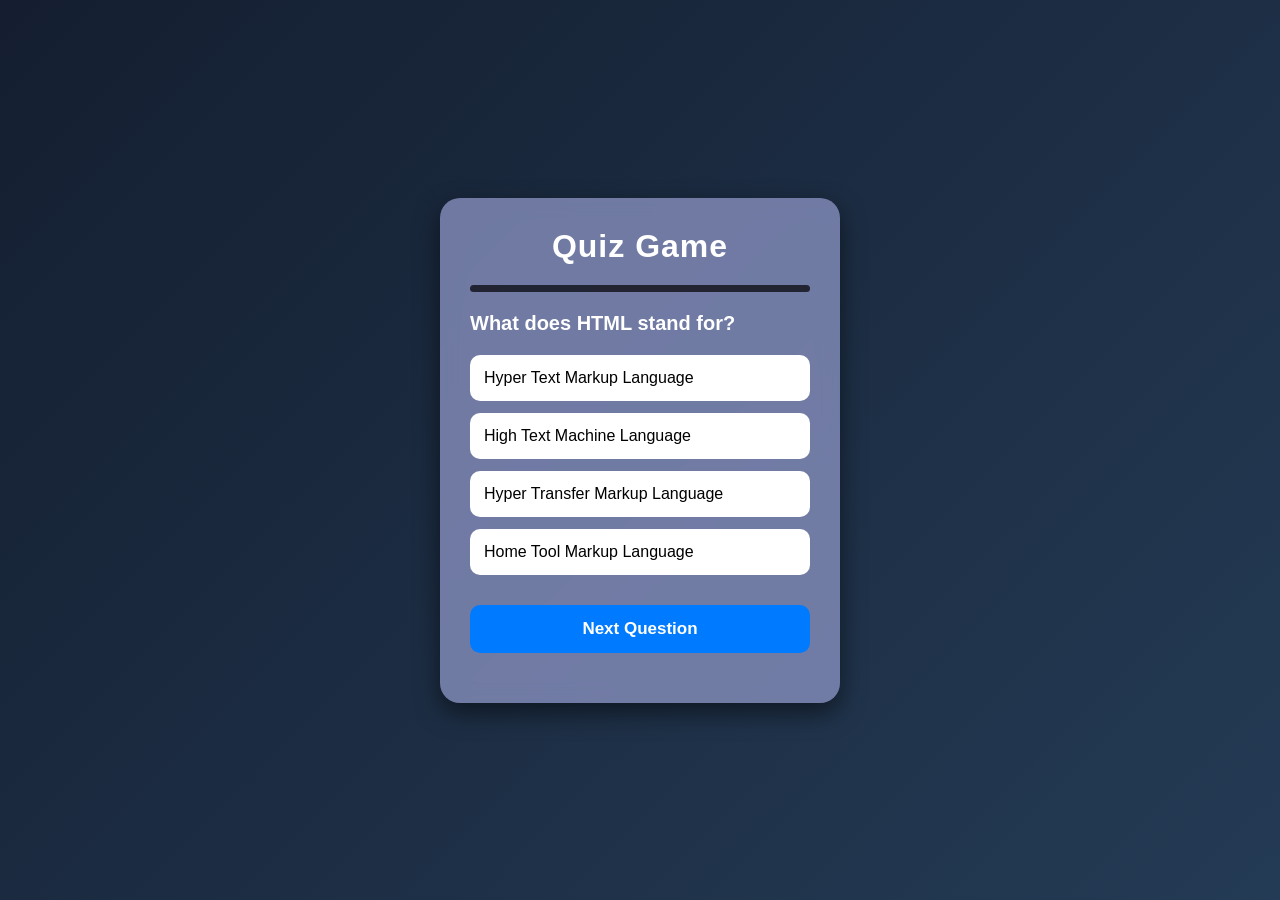
<file: index.html>
<!DOCTYPE html>
<html lang="en">
<head>
  <meta charset="UTF-8">
  <meta name="viewport" content="width=device-width, initial-scale=1.0">
  <title>Professional Quiz App</title>

  <!-- CSS File -->
  <link rel="stylesheet" href="style.css">
</head>

<body>

  <div class="quiz-box">

    <h2>Quiz Game</h2>

    <!-- Progress Bar -->

    <div class="progress-container">
      <div class="progress-bar" id="progressBar"></div>
    </div>

    <!-- Question -->

    <div id="question"></div>

    <!-- Options -->

    <div id="options"></div>

    <!-- Button -->

    <button onclick="nextQuestion()">
      Next Question
    </button>

    <!-- Result -->

    <div id="result"></div>

  </div>

  <!-- JavaScript File -->
  <script src="script.js"></script>

</body>
</html>
</file>
<file: style.css>
*{
  margin:0;
  padding:0;
  box-sizing:border-box;
  font-family: Arial, sans-serif;
}

body{
  height:100vh;
  display:flex;
  justify-content:center;
  align-items:center;
  background: linear-gradient(135deg,#141e30,#243b55);
  color:white;
}

/* Quiz Container */

.quiz-box{
  width:400px;
  background:rgba(145, 153, 201, 0.725);
  padding:30px;
  border-radius:20px;
  box-shadow:0 10px 25px rgba(0,0,0,0.5);
  backdrop-filter: blur(10px);
}

h2{
  text-align:center;
  margin-bottom:20px;
  font-size:32px;
  letter-spacing:1px;
}

/* Progress Bar */

.progress-container{
  width:100%;
  height:7px;
  background:rgba(9, 7, 13, 0.749);
  border-radius:10px;
  overflow:hidden;
  margin-bottom:20px;
}

.progress-bar{
  height:100%;
  width:0%;
  background:rgba(1, 186, 78, 0.819);
  border-radius:5px;
  transition:0.4s;
}

/* Question */

#question{
  font-size:20px;
  margin-bottom:20px;
  font-weight:bold;
}

/* Options */

.option{
  background:white;
  color:black;
  padding:14px;
  margin:12px 0;
  border-radius:10px;
  cursor:pointer;
  transition:0.3s;
  font-size:16px;
}

.option:hover{
  background:#dcdcdc;
  transform:scale(1.02);
}

/* Selected Option */

.selected{
  background:#28a745;
  color:white;
  font-weight:bold;
  border:2px solid white;
}

/* Button */

button{
  width:100%;
  padding:14px;
  margin-top:18px;
  border:none;
  border-radius:10px;
  background:#007bff;
  color:white;
  font-size:17px;
  cursor:pointer;
  transition:0.3s;
  font-weight:bold;
}

button:hover{
  background:#0056b3;
  transform:scale(1.03);
}

/* Result */

#result{
  text-align:center;
  font-size:22px;
  margin-top:20px;
  font-weight:bold;
}
</file>
